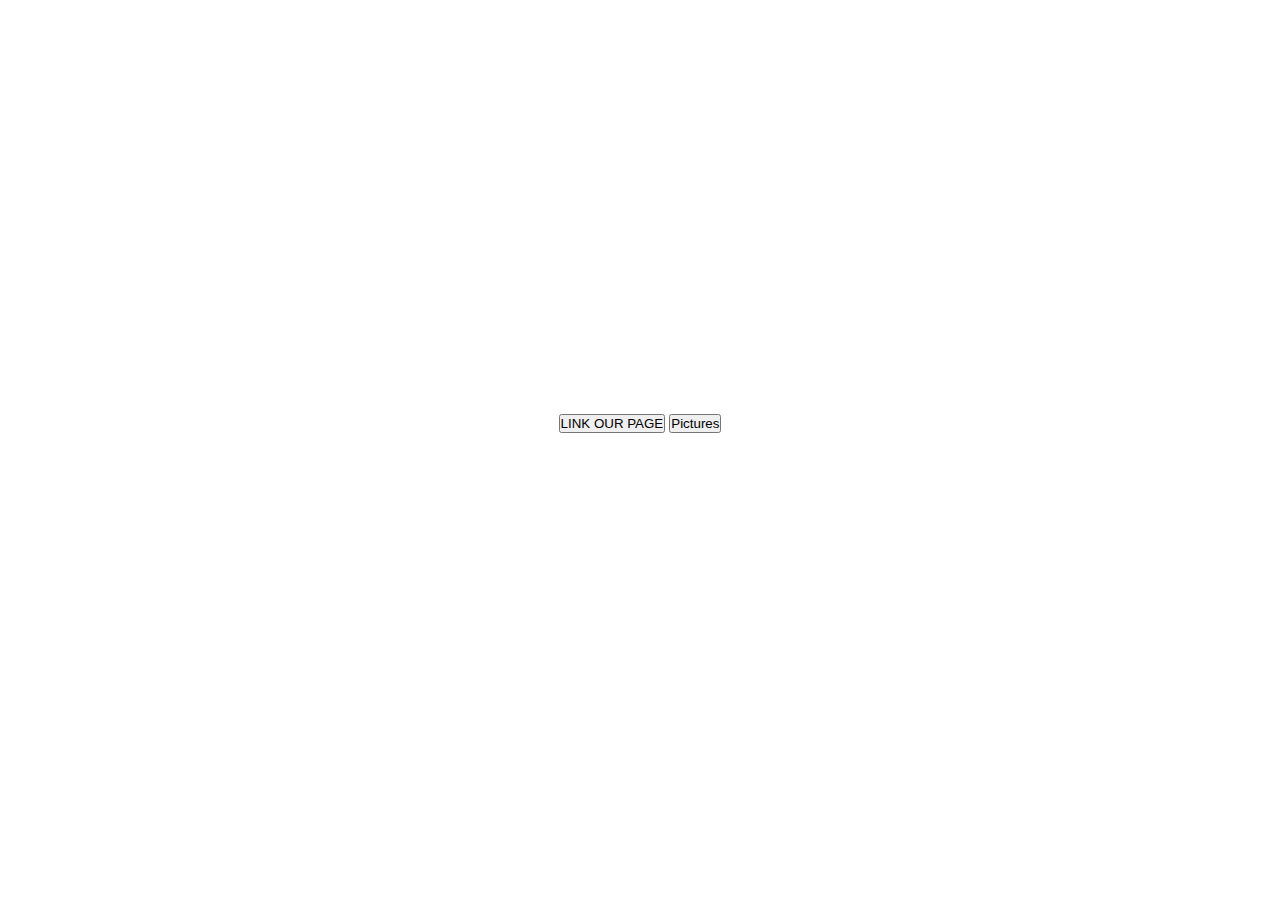
<file: CSS/index.html>
<!DOCTYPE html>
<html lang="en">
<head>
    <meta charset="UTF-8">
    <meta http-equiv="X-UA-Compatible" content="IE=edge">
    <meta name="viewport" content="width=device-width, initial-scale=1.0">
    <title>Website</title>
    <link rel="stylesheet" href="style.css" type="text/css">
   
</head>
<body>
    <div class="bgimage">

        <div class="menu">

            <div class="leftmenu">
                <h4>ExcelR solutions</h4>
            </div> 

             <div class="rightmenu">
                <ul>
                    <li id="f">Home</li>
                    <li>Services</li>
                    <li>Work</li>
                    <li>About us</li>
                    <li>Blog</li>
                    <li>Contact us</li>
                </ul>
             </div>
             
        </div>

        <div class="text">
            <h4>DESIGN DEVELOPMENT BRANDING</h4>
            <h1>CREATIVE & EXPERIENCED</h1>
            <h3>WE ARE THE ONE OF THE WORLD'S TOP CREATIVE DESIGN AGENCIES</h3>
            <button id="first">LINK OUR PAGE</button>
            <button id="second">Pictures</button>
        </div>
    </div>  

</body>
</html>
</file>
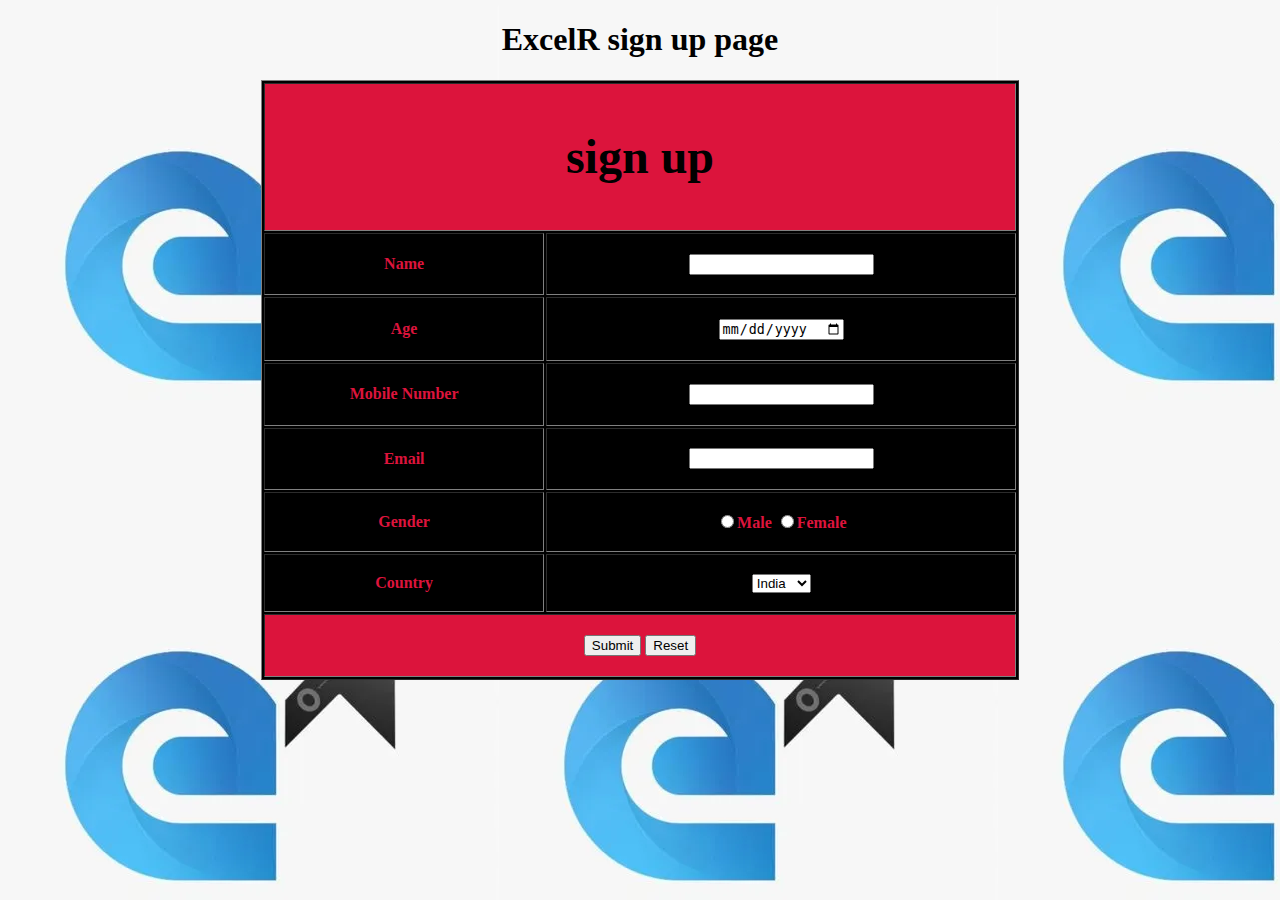
<file: a.html>
<!DOCTYPE html>
<html lang="en">
<head>
    <meta charset="UTF-8">
    <meta http-equiv="X-UA-Compatible" content="IE=edge">
    <meta name="viewport" content="width=device-width, initial-scale=1.0">
    <title>Form in table</title>
</head>
<body background="excelr.jpg">
    <form>
        <h1 align="center"><font color="black">ExcelR sign up page</font></h1>
        <table border="1" width="60%" height="600px" align="center" bgcolor="black">

        <!---row 1-->
        <tr align="center" bgcolor="crimson">
        <th colspan="2" > <font size="10"> sign up </font></th>
        </tr>

        <!--- row 2-->
        <tr>
            <th> <font color="crimson"> 
                <label for="fname">Name</label> </font></th>
                <th><input type="text" id="fname">  </th>
           
        </tr>

        <!---row 3-->
        <tr>
            <th><font color="crimson">
                <label for="age">Age</label>
            </font></th>
            <th><input type="date" id="age"></th>
        </tr>

        <!--row 4-->

        <th><font color="crimson">
            <label for="num">Mobile Number</label>
          </font></th>
          <th><input type="number" id="num"></th>
         </tr>
        <!--- row 5-->
         <th><font color="crimson">
         <label for="mail">Email</label></font></th>
         <th><input type="email" id="mail"></th>
         </tr>

          <!--- row 6-->
          <tr>
          <th><font color="crimson">
            <label for="gender">Gender</label>
            </font></th>
            <th><font color="crimson">
            <input type="radio" name="gender">Male
           <input type="radio" name="gender">Female
            </th>
            </tr>
            <!--- row 7-->
            <tr>
                <th><font color="crimson">
                    <label for="c">Country</label>
                </th>
               <th>
                <select name="city" >
                    <option value="India">India</option>
                    <option value="uk">UK</option>
                    <option value="usa">USA</option>
                    <option value="Japan">Japan</option>
                </select>
               </th> 
            </tr>

            <!--- row 8-->
            <tr align="center" bgcolor="crimson">
                <th colspan="2">
                    <input type="submit">
                    <input type="reset">

                </th>
            </tr>
        </table>
    </form>
</body>
</html>
</file>
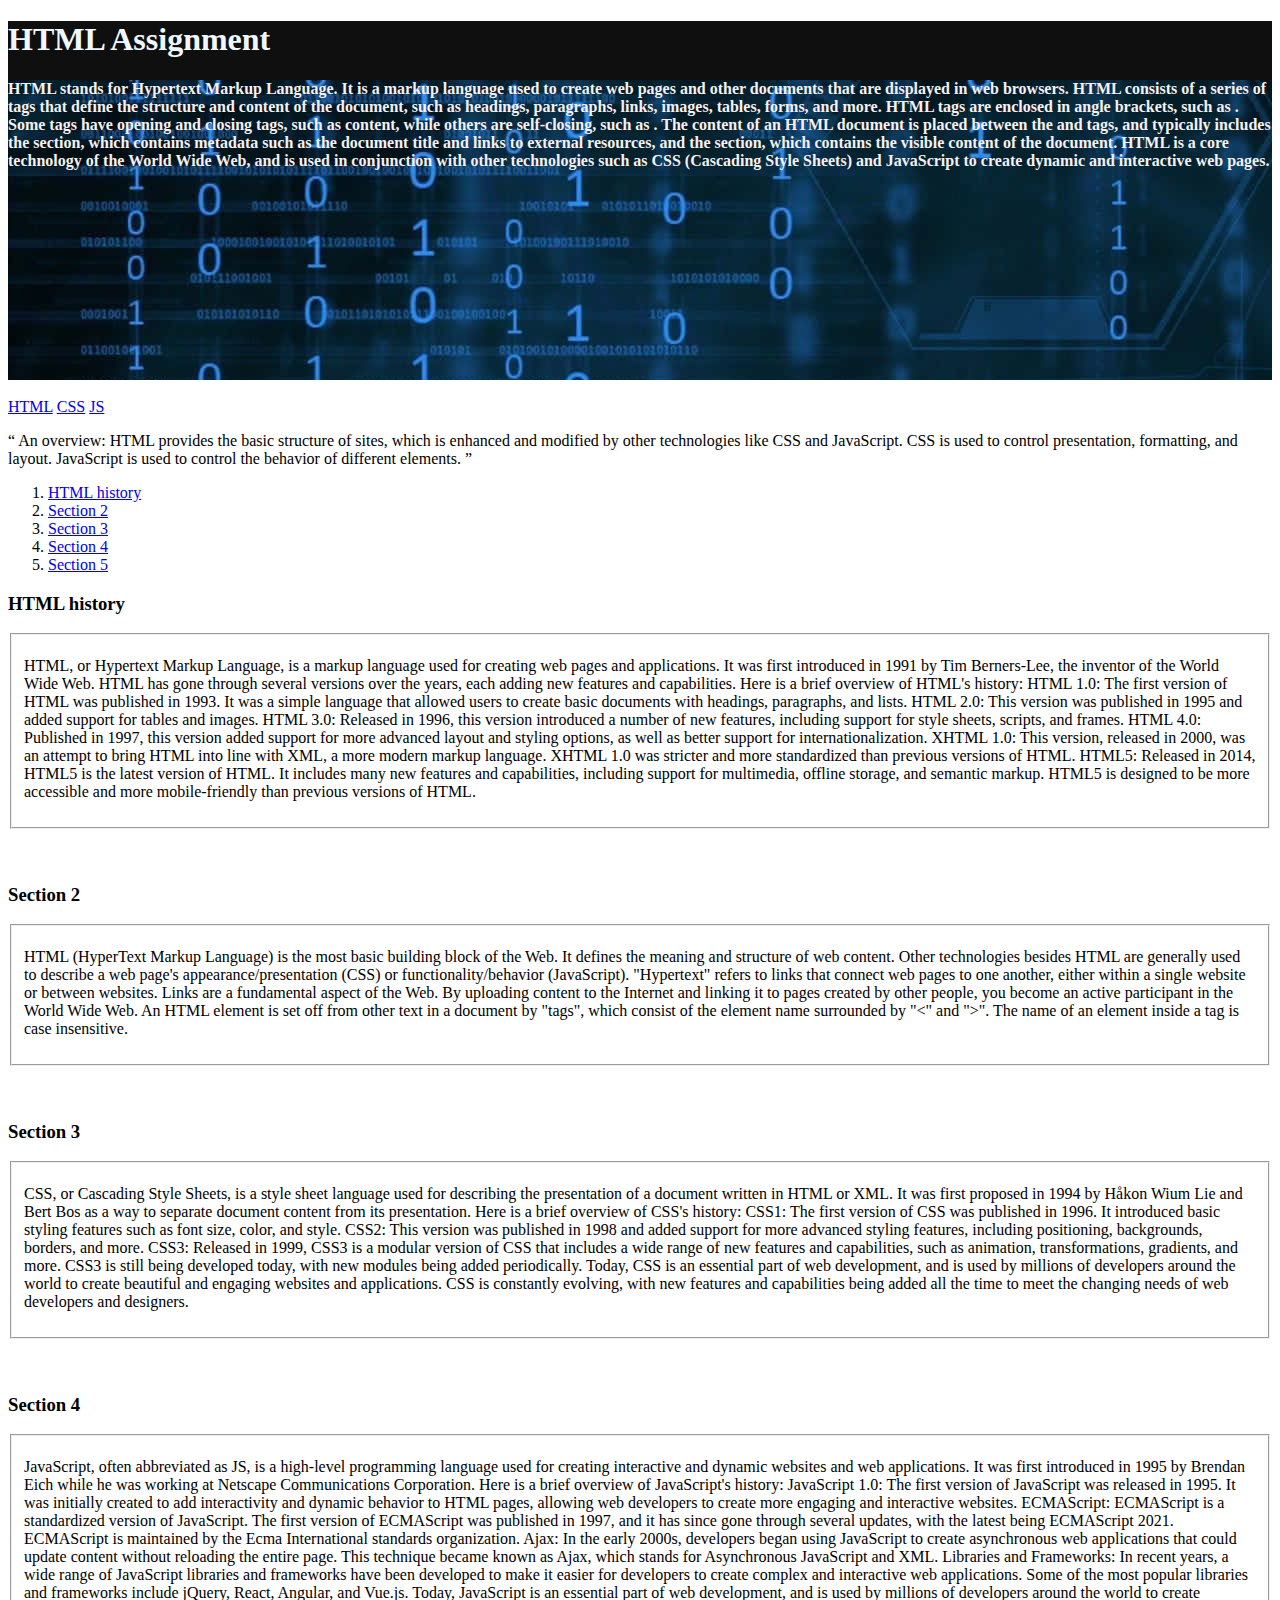
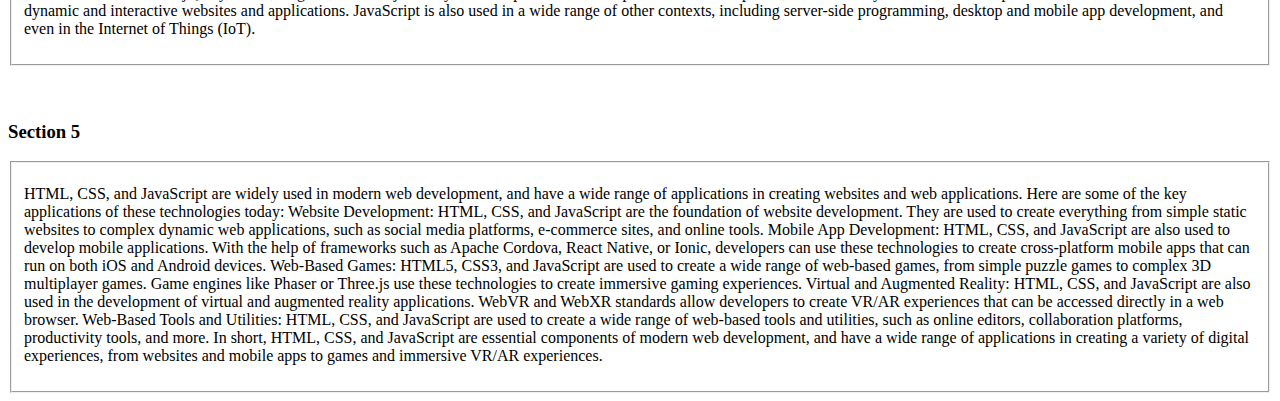
<file: c.html>
<!DOCTYPE html>
<html lang="en">
<head>
    <meta charset="UTF-8">
    <meta http-equiv="X-UA-Compatible" content="IE=edge">
    <meta name="viewport" content="width=device-width, initial-scale=1.0">
    <title>HTML assignment</title>
</head>
<body>
    <header style="background-color:rgb(15, 15, 16)">
        <h1 style="color: aliceblue;">HTML Assignment</h1>
        <div style="background-image:url(11.jpg);background-repeat:no-repeat;background: size 100% 100%;width:100%;height: 300px;font-size:medium ">
        <p>
            <b style="color: rgb(245, 240, 242);">
                HTML stands for Hypertext Markup Language. It is a markup language used to create web pages and other documents that are displayed in web browsers. HTML consists of a series of tags that define the structure and content of the document, such as headings, paragraphs, links, images, tables, forms, and more.

           HTML tags are enclosed in angle brackets, such as <tagname>. Some tags have opening and closing tags, such as <tagname>content</tagname>, while others are self-closing, such as <tagname/>. The content of an HTML document is placed between the <html> and </html> tags, and typically includes the <head> section, which contains metadata such as the document title and links to external resources, and the <body> section, which contains the visible content of the document.

           HTML is a core technology of the World Wide Web, and is used in conjunction with other technologies such as CSS (Cascading Style Sheets) and JavaScript to create dynamic and interactive web pages.
             </b>
        </p>
        </div>
    </header>

        <header>
            <br>
            <nav>
                <a href="https://www.w3schools.com/html/" target="_blank">HTML</a>
                <a href="https://www.w3schools.com/css/" target="_blank">CSS</a>
                <a href="https://www.w3schools.com/javascript/" target="_blank">JS</a>
            </nav>
            <p>
                <q>
                    An overview: HTML provides the basic structure of sites, which is enhanced and modified by other technologies like CSS and JavaScript. CSS is used to control presentation, formatting, and layout. JavaScript is used to control the behavior of different elements.
                </q>
            </p>

        <ol>
            <li><a href="#1">HTML history</a></li>
            <li><a href="#2">Section 2</a></li>
            <li><a href="#3">Section 3</a></li>
            <li><a href="#4">Section 4</a></li>
            <li><a href="#5">Section 5</a></li>

        </ol>
        <div id="1">
            <h3>HTML history</h3>
            <fieldset>
                <p>
                    HTML, or Hypertext Markup Language, is a markup language used for creating web pages and applications. It was first introduced in 1991 by Tim Berners-Lee, the inventor of the World Wide Web.

HTML has gone through several versions over the years, each adding new features and capabilities. Here is a brief overview of HTML's history:

HTML 1.0: The first version of HTML was published in 1993. It was a simple language that allowed users to create basic documents with headings, paragraphs, and lists.

HTML 2.0: This version was published in 1995 and added support for tables and images.

HTML 3.0: Released in 1996, this version introduced a number of new features, including support for style sheets, scripts, and frames.

HTML 4.0: Published in 1997, this version added support for more advanced layout and styling options, as well as better support for internationalization.

XHTML 1.0: This version, released in 2000, was an attempt to bring HTML into line with XML, a more modern markup language. XHTML 1.0 was stricter and more standardized than previous versions of HTML.

HTML5: Released in 2014, HTML5 is the latest version of HTML. It includes many new features and capabilities, including support for multimedia, offline storage, and semantic markup. HTML5 is designed to be more accessible and more mobile-friendly than previous versions of HTML.
                </p>
            </fieldset>
 <br>
 <br>

        </div>

        <div id="2">
            <h3>Section 2</h3>
            <fieldset>
                <p>
                    HTML (HyperText Markup Language) is the most basic building block of the Web. It defines the meaning and structure of web content. Other technologies besides HTML are generally used to describe a web page's appearance/presentation (CSS) or functionality/behavior (JavaScript).

                    "Hypertext" refers to links that connect web pages to one another, either within a single website or between websites. Links are a fundamental aspect of the Web. By uploading content to the Internet and linking it to pages created by other people, you become an active participant in the World Wide Web.

                    An HTML element is set off from other text in a document by "tags", which consist of the element name surrounded by "<" and ">". The name of an element inside a tag is case insensitive. 
                </p>
            </fieldset>

        </div>
        <br>
        <br>
        
        <div id="3">
            <h3>Section 3</h3>
            <fieldset>
                <p>
                    CSS, or Cascading Style Sheets, is a style sheet language used for describing the presentation of a document written in HTML or XML. It was first proposed in 1994 by Håkon Wium Lie and Bert Bos as a way to separate document content from its presentation.

                    Here is a brief overview of CSS's history:
                    
                    CSS1: The first version of CSS was published in 1996. It introduced basic styling features such as font size, color, and style.
                    
                    CSS2: This version was published in 1998 and added support for more advanced styling features, including positioning, backgrounds, borders, and more.
                    
                    CSS3: Released in 1999, CSS3 is a modular version of CSS that includes a wide range of new features and capabilities, such as animation, transformations, gradients, and more. CSS3 is still being developed today, with new modules being added periodically.
                    
                    Today, CSS is an essential part of web development, and is used by millions of developers around the world to create beautiful and engaging websites and applications. CSS is constantly evolving, with new features and capabilities being added all the time to meet the changing needs of web developers and designers.
                </p>
            </fieldset>

        </div>

        <br>
        <br>
        
        <div id="4">
            <h3>Section 4</h3>
            <fieldset>
                <p>
                    JavaScript, often abbreviated as JS, is a high-level programming language used for creating interactive and dynamic websites and web applications. It was first introduced in 1995 by Brendan Eich while he was working at Netscape Communications Corporation.

                    Here is a brief overview of JavaScript's history:

                    JavaScript 1.0: The first version of JavaScript was released in 1995. It was initially created to add interactivity and dynamic behavior to HTML pages, allowing web developers to create more engaging and interactive websites.

                    ECMAScript: ECMAScript is a standardized version of JavaScript. The first version of ECMAScript was published in 1997, and it has since gone through several updates, with the latest being ECMAScript 2021. ECMAScript is maintained by the Ecma International standards organization.

                    Ajax: In the early 2000s, developers began using JavaScript to create asynchronous web applications that could update content without reloading the entire page. This technique became known as Ajax, which stands for Asynchronous JavaScript and XML.

                    Libraries and Frameworks: In recent years, a wide range of JavaScript libraries and frameworks have been developed to make it easier for developers to create complex and interactive web applications. Some of the most popular libraries and frameworks include jQuery, React, Angular, and Vue.js.

                    Today, JavaScript is an essential part of web development, and is used by millions of developers around the world to create dynamic and interactive websites and applications. JavaScript is also used in a wide range of other contexts, including server-side programming, desktop and mobile app development, and even in the Internet of Things (IoT).
                </p>
            </fieldset>

        </div>

        <br>
        <br>
        <div id="5">
            <h3>Section 5</h3>
            <fieldset>
                <p>
                    HTML, CSS, and JavaScript are widely used in modern web development, and have a wide range of applications in creating websites and web applications. Here are some of the key applications of these technologies today:

                    Website Development: HTML, CSS, and JavaScript are the foundation of website development. They are used to create everything from simple static websites to complex dynamic web applications, such as social media platforms, e-commerce sites, and online tools.
                    
                    Mobile App Development: HTML, CSS, and JavaScript are also used to develop mobile applications. With the help of frameworks such as Apache Cordova, React Native, or Ionic, developers can use these technologies to create cross-platform mobile apps that can run on both iOS and Android devices.
                    
                    Web-Based Games: HTML5, CSS3, and JavaScript are used to create a wide range of web-based games, from simple puzzle games to complex 3D multiplayer games. Game engines like Phaser or Three.js use these technologies to create immersive gaming experiences.
                    
                    Virtual and Augmented Reality: HTML, CSS, and JavaScript are also used in the development of virtual and augmented reality applications. WebVR and WebXR standards allow developers to create VR/AR experiences that can be accessed directly in a web browser.
                    
                    Web-Based Tools and Utilities: HTML, CSS, and JavaScript are used to create a wide range of web-based tools and utilities, such as online editors, collaboration platforms, productivity tools, and more.
                    
                    In short, HTML, CSS, and JavaScript are essential components of modern web development, and have a wide range of applications in creating a variety of digital experiences, from websites and mobile apps to games and immersive VR/AR experiences.
                    
                    
                    
                    
                </p>
            </fieldset>

        </div>
    </header>
</body>
</html>
</file>
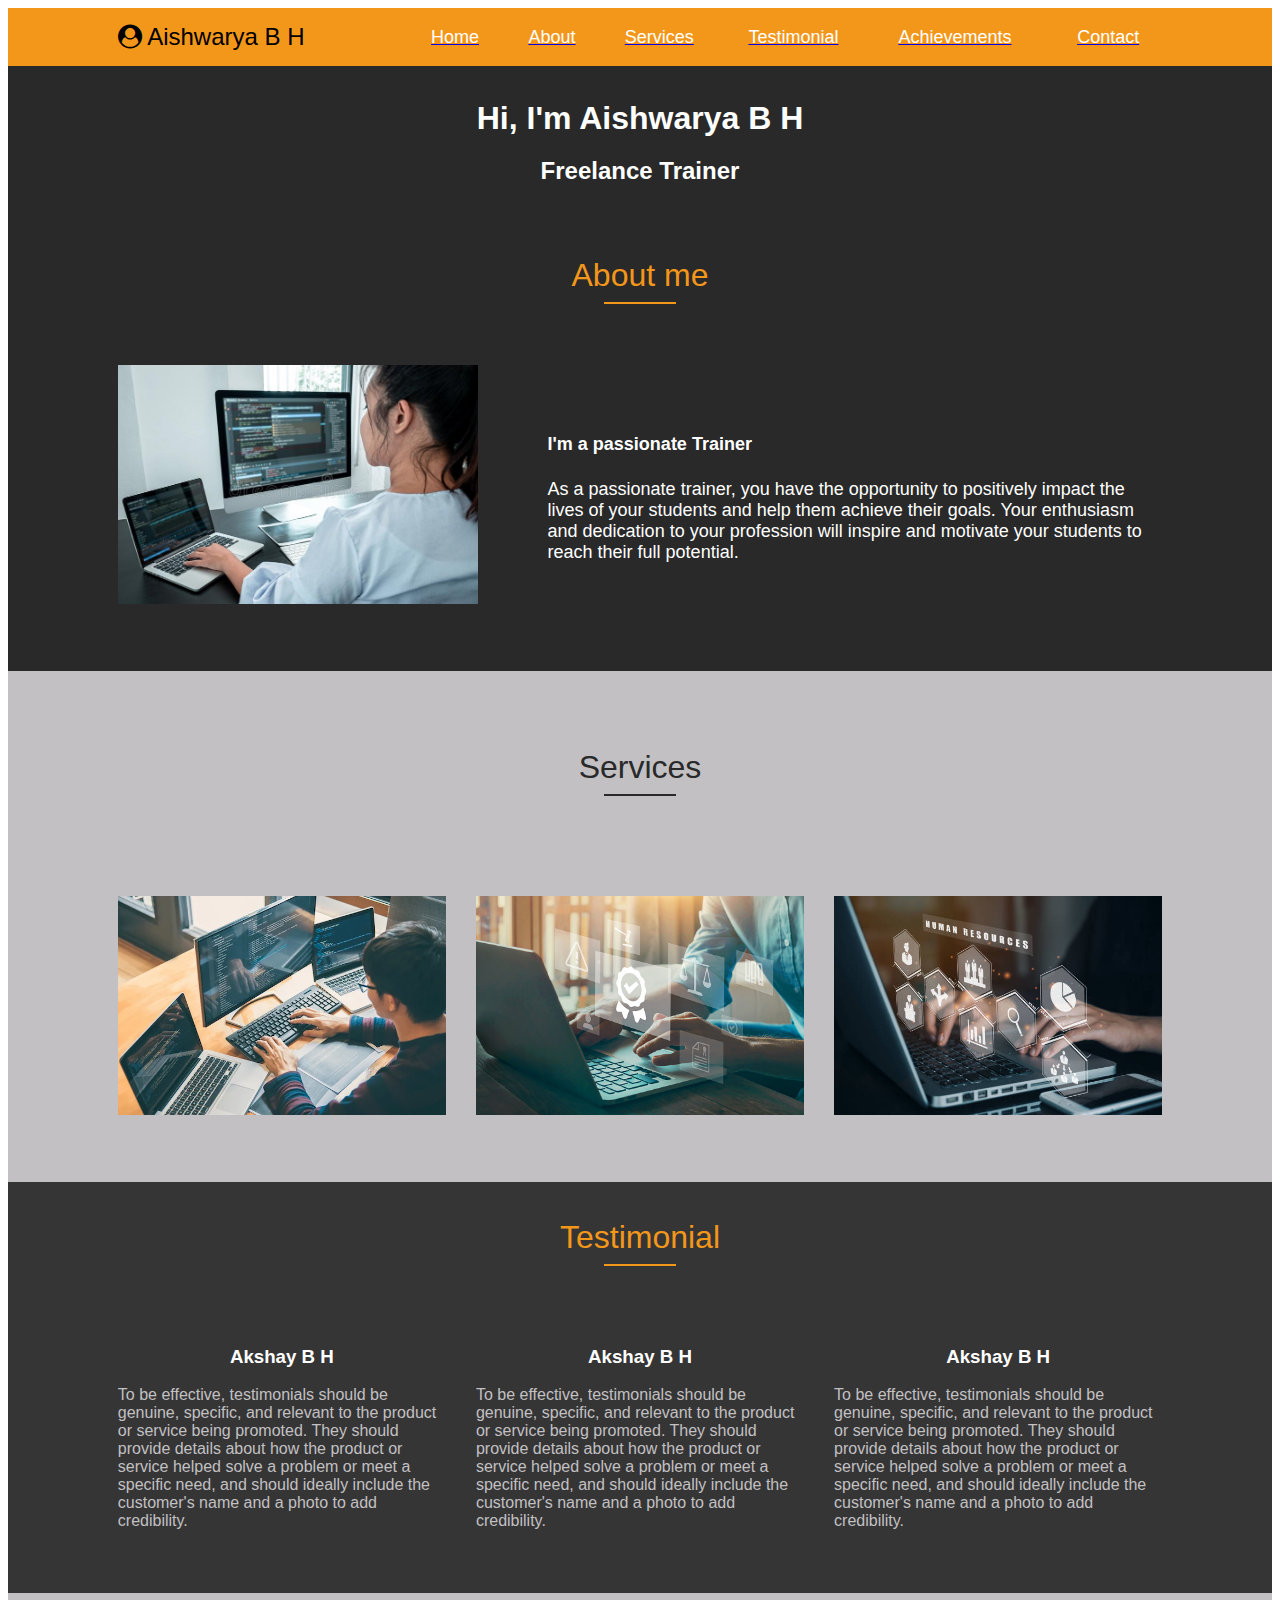
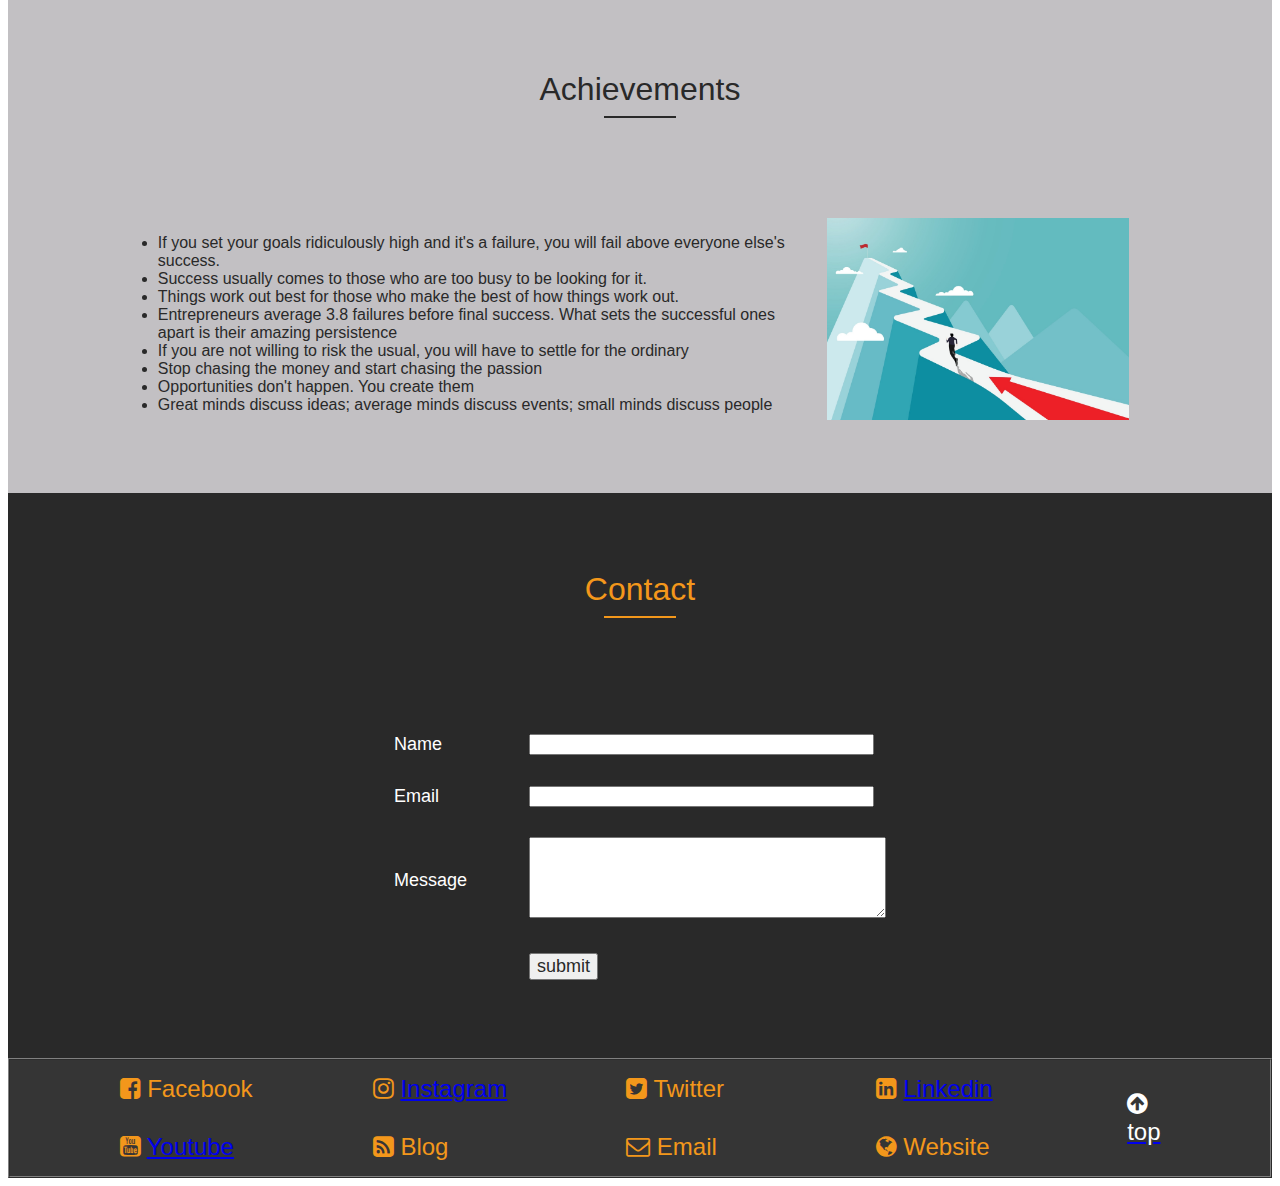
<file: day 4 class/b1.html>
<!DOCTYPE html>
<html lang="en">
<head>
    <meta charset="UTF-8">
    <meta http-equiv="X-UA-Compatible" content="IE=edge">
    <meta name="viewport" content="width=device-width, initial-scale=1.0">
    <link rel="stylesheet" href="https://stackpath.bootstrapcdn.com/font-awesome/4.7.0/css/font-awesome.min.css">
    <title>Webpage</title>
</head>
<body>
    <!-- start header-->
    <table id="header" border="0" width="100%" cellpadding="0" cellspacing="0" bgcolor="#f3971b">
        <tr>
            <td>
                <table border="0" width="85%" cellpadding="15" cellspacing="0" align="center">
                    <tr>
                        <td>
                            <font face="arial" color="#000000" size="5">
                                <span class="fa fa-user-circle" aria-hidden="true"></span>
                                Aishwarya B H
                            </font>
                        </td>
                        <td>
                            &nbsp;
                        </td>
                        <td>
                            <a href="#home"><font face="arial" color="#ffffff" size="4">Home</font></a>
                        </td>
                        <td>
                            <a href="#about"><font face="arial" color="#ffffff" size="4">About</font></a>
                        </td>
                        <td>
                            <a href="#services"><font face="arial" color="#ffffff" size="4">Services</font></a>
                        </td>
                        <td>
                            <a href="#testimonial"><font face="arial" color="#ffffff" size="4">Testimonial</font></a>
                        </td>
                        <td>
                            <a href="#achievements"><font face="arial" color="#ffffff" size="4">Achievements</font></a>
                        </td>
                        <td>
                            <a href="#contact"><font face="arial" color="#ffffff" size="4">Contact</font></a>
                        </td>

                    </tr>

                </table>
            </td>
        </tr>

    </table>
    <!-- end header-->
    <!-- start home-->
    <table id="home" border="0" width="100%" cellpadding="0"cellspacing="0" bgcolor="#292929">
        <tr>
            <td>
                <table border="0" width="85%" cellpadding="15" cellspacing="0" align="center">
                    <tr>
                        <td align="center" valign="middle">
                            <h3>
                                <font face="arial" color="#ffffff" size="6">
                                      Hi, I'm Aishwarya B H
                                </font>
                            </h3>
                            <h2>
                                <font face="arial" color="#ffffff" size="5">
                                    Freelance Trainer
                              </font>
                            </h2>

                        </td>
                    </tr>

                </table>
                 
            </td>
        </tr>
    </table>
    <!--- end home-->
    <!-- start about -->
    <table id="about" border="0" width="100%" cellpadding="0"cellspacing="0" bgcolor="#292929">
        <tr>
            <td>
                <table border="0" width="85%" cellpadding="15" cellspacing="0" align="center">
                    <!-- heading start-->
                    <tr>
                        <td height="100" align="center" valign="middle" colspan="2">
                            <font
                                face="arial" color="#f3971b" size="6">
                                      About me
                            </font>
                            <hr width="70" color="#f3971b">

                        </td>
                    </tr>
                    <!-- heading end-->
                    <tr>
                        <td width="40%">
                            <img src="g3.jpg" alt=" aishwarya" width="90%">
                        </td>

                        <td width="60%">
                            <font face="arial" color="#ffffff" size="4">
                                <h4>
                                    I'm a passionate Trainer
                                </h4>
                                As a passionate trainer, you have the opportunity to positively impact the lives of your students and help them achieve their goals. Your enthusiasm and dedication to your profession will inspire and motivate your students to reach their full potential.
                          </font>
                          
                        </td>         
                    </tr>
                    <tr>
                        <td>
                            &nbsp;
                        </td>
                    </tr>
                </table>
            </td>
        </tr>
    </table>
    <!-- end about-->
    <!-- start services-->
    <table id="services" border="0" width="100%" cellpadding="0"cellspacing="0" bgcolor="#c2c0c3">
        <tr>
            <td>
                <table border="0" width="85%" cellpadding="15" cellspacing="0" align="center">
                    <!-- heading start-->
                    <tr>
                        <td height="180" align="center" valign="middle" colspan="3">
                            <font
                                face="arial" color="#292929" size="6">
                                      Services
                            </font>
                            <hr width="70" color="#292929">

                        </td>
                    </tr>
   
                 <!-- heading end-->
                     
                 <tr>
                    <td width="33%">
                          <a href="service1.html"><img src="g.jpg" alt="image1" width="100%"> </a>
                    </td>
                    <td width="33%">
                        <a href="service2.html"><img src="g1.jpg" alt="image2" width="100%"> </a>
                  </td>
                    <td width="33%">
                        <a href="service3.html"><img src="g2.jpg" alt="image3" width="100%"> </a>
                  </td>
                 </tr>
                 <tr>
                    <td>
                        &nbsp;
                    </td>
                 </tr>
                </table>
            </td>
        </tr>

    </table>
    <!-- end services-->
    <!-- start testimonial-->
    <table id="testimonial" border="0" width="100%" cellpadding="0"cellspacing="0" bgcolor="#353535">
        <tr>
            <td>
                <table border="0" width="85%" cellpadding="15" cellspacing="0" align="center">
                       <!-- heading start-->
                    <tr>
                        <td height="100" align="center" valign="middle" colspan="3">
                            <font
                                face="arial" color="#f3971b" size="6">
                                      Testimonial
                            </font>
                            <hr width="70" color="#f3971b">

                        </td>
                    </tr>
                 <!-- heading end-->
                 <tr>
                    <td width="33%" valign="top">
                        <font face="arial" color="#ffffff" >
                            <h3 align="center">
                             Akshay B H  </h3>  
                        </font>
                            <font face="arial" color="#c2c0c3" >
                                To be effective, testimonials should be genuine, specific, and relevant to the product or service being promoted. They should provide details about how the product or service helped solve a problem or meet a specific need, and should ideally include the customer's name and a photo to add credibility.
                            </font>
                    </td>

                    <td width="33%" valign="top">
                        <font face="arial" color="#ffffff" >
                            <h3 align="center">
                             Akshay B H  </h3>  
                        </font>
                            <font face="arial" color="#c2c0c3" >
                                To be effective, testimonials should be genuine, specific, and relevant to the product or service being promoted. They should provide details about how the product or service helped solve a problem or meet a specific need, and should ideally include the customer's name and a photo to add credibility.
                            </font>
                    </td>
                    
                    <td width="33%" valign="top">
                        <font face="arial" color="#ffffff" >
                            <h3 align="center">
                             Akshay B H  </h3>  
                        </font>
                            <font face="arial" color="#c2c0c3" >
                                To be effective, testimonials should be genuine, specific, and relevant to the product or service being promoted. They should provide details about how the product or service helped solve a problem or meet a specific need, and should ideally include the customer's name and a photo to add credibility.
                            </font>
                    </td>
                 </tr>
                      <tr>
                        <td>
                            &nbsp;
                        </td>
                      </tr>
                </table>
            </td>
        </tr>
    </table>
    <!-- end testimonial -->

    <!-- start Achievements -->
    <table id="achievements" border="0" width="100%" cellpadding="0"cellspacing="0" bgcolor="#c2c0c3">
        <tr>
            <td>
                <table border="0" width="85%" cellpadding="15" cellspacing="0" align="center">
                    <tr>
                        <td height="180" align="center" valign="middle" colspan="2">
                            <font
                                face="arial" color="#292929" size="6">
                                      Achievements
                            </font>
                            <hr width="70" color="#292929">

                        </td>
                    </tr>
                    <tr>
                        <td width="66%" valign="top">
                            <font face="arial" color="#292929">
                              <ul>
                                <li>If you set your goals ridiculously high and it's a failure, you will fail above everyone else's success.</li>
                                <li>Success usually comes to those who are too busy to be looking for it.</li>
                                <li>Things work out best for those who make the best of how things work out.</li>
                                <li>Entrepreneurs average 3.8 failures before final success. What sets the successful ones apart is their amazing persistence</li>
                                <li>If you are not willing to risk the usual, you will have to settle for the ordinary</li>
                                <li>Stop chasing the money and start chasing the passion</li>
                                <li>Opportunities don't happen. You create them</li>
                                <li>Great minds discuss ideas; average minds discuss events; small minds discuss people</li>
                              </ul>
                            </font>
                       
                        </td>
                        <td valign="top">
                             <img src="ach.jpg" alt="achive" width="90%">
                        </td>
                    </tr>
                    <tr>
                        <td>
&nbsp;
                        </td>
                    </tr>
                </table>
            </td>
        </tr>
    </table>
    <!-- end achievements -->
    <!-- start contact -->

    <table id="contact" border="0" width="100%" cellpadding="0"cellspacing="0" bgcolor="#292929">
        <tr>
            <td>
                <table border="0" width="85%" cellpadding="15" cellspacing="0" align="center">
                    <tr>
                        <td height="180" align="center" valign="middle" colspan="1">
                            <font
                                face="arial" color="#f3971b" size="6">
                                      Contact
                            </font>
                            <hr width="70" color="#f3971b">

                        </td>
                    </tr>
                    <tr>
                        <td align="center" valign="top">
                              <table border="0" width="50%" cellpadding="15"cellspacing="0" align="center" bgcolor="#292929">
                                  <tr>
                                    <td width="30%">
                                    <font face="arial" size="4" color="#ffffff">Name</font>
                                    </td>
                                    <td width="70%">
                                        <font face="arial" size="4" color="#ffffff">
                                            <input type="text" size="40">
                                        </font>
                                    </td>
                                  </tr>

                                  <tr>
                                    <td width="30%">
                                    <font face="arial" size="4" color="#ffffff">Email</font>
                                    </td>
                                    <td width="70%">
                                        <font face="arial" size="4" color="#ffffff">
                                            <input type="text" size="40">
                                        </font>
                                    </td>
                                  </tr>
                                
                                  <tr>
                                    <td width="30%">
                                    <font face="arial" size="4" color="#ffffff">Message</font>
                                    </td>
                                    <td width="70%">
                                        <font face="arial" size="4" color="#ffffff">
                                            <textarea rows="5" cols="42"> </textarea>
                                        </font>
                                    </td>
                                  </tr>

                                  <tr>
                                    <td width="30%">
                                     &nbsp;
                                    </td>
                                    <td width="70%">
                                             <button type="submit">
                                                <font face="arial" size="4" color="#292929">
                                                 submit
                                                </font>
                                             </button>
                                    </td>
                                  </tr>
                              </table>
                        </td>
                    </tr>
                    <tr>
                        <td colspan="3">
                            &nbsp;
                        </td>
                    </tr>
                </table>
            </td>
        </tr>
    </table>
    <!-- end contact -->

    <!-- start footer -->
            <table id="header" border="1" width="100%" cellpadding="0"cellspacing="0" bgcolor="#353535">
                <tr>
                    <td>
                        <table border="0" width="85%" cellpadding="15" cellspacing="0" align="center">
                            <tr>
                                <td width="25%" valign="top">
                                    <font face="arial" color="#f3971b" size="5">
                                         <span class="fa fa-facebook-square" aria-hidden="true"></span>
                                         Facebook
                                    </font>
                                </td>
                                <td width="25%" valign="top">
                                    <font face="arial" color="#f3971b" size="5">
                                         <span class="fa fa-instagram" aria-hidden="true"></span>
                                        
                                        <a href="https://openai.com/blog/chatgpt">Instagram</a>
                                    </font>
                                    
                                </td>
                                   
                                <td width="25%" valign="top">
                                    <font face="arial" color="#f3971b" size="5">
                                         <span class="fa fa-twitter-square" aria-hidden="true"></span>
                                        Twitter
                                    </font>
                                </td>

                                <td width="25%" valign="top">
                                    <font face="arial" color="#f3971b" size="5">
                                         <span class="fa fa-linkedin-square" aria-hidden="true"></span>
                                        
                                         <a href="https://www.linkedin.com/in/aishwarya-b-h-2a97a51a4/"> Linkedin</a>
                                    </font>
                                </td>
                              <td rowspan="2">
                                <font face="arial" color="#ffffff" size="5">
                                    <span class="fa fa-arrow-circle-up" aria-hidden="true"></span>
                                      <a href="#header">

                                        <font face="arial" color="#ffffff" size="5">
                                            top
                                            </font>
                                            </a>
                                    </font>
                              </td>
                            </tr>
                            <tr>
                                <td width="25%" valign="top">
                                    <font face="arial" color="#f3971b" size="5">
                                         <span class="fa fa-youtube-square" aria-hidden="true"></span>
                                         
                                         <a href="https://youtube.com/">Youtube</a>
                                    </font>
                                </td>
                                <td width="25%" valign="top">
                                    <font face="arial" color="#f3971b" size="5">
                                         <span class="fa fa-rss-square" aria-hidden="true"></span>
                                         Blog
                                    </font>
                                </td>
                                <td width="25%" valign="top">
                                    <font face="arial" color="#f3971b" size="5">
                                         <span class="fa fa-envelope-o" aria-hidden="true"></span>
                                         Email
                                    </font>
                                </td>
                                <td width="25%" valign="top">
                                    <font face="arial" color="#f3971b" size="5">
                                         <span class="fa fa-globe" aria-hidden="true"></span>
                                         Website
                                    </font>
                                </td>


                            </tr>
                        </table>
                    </td>
                </tr>
            </table>
</body>
</html>
</file>
<file: CSS/style.css>
*{
    margin:0px;
    padding:0px;
}

.bgimage{
    background-image: url('https://images.unsplash.com/photo-1510519138101-570d1dca3d66?ixlib=rb-4.0.3&ixid=MnwxMjA3fDB8MHxzZWFyY2h8Nnx8c2V0dXB8ZW58MHx8MHx8&w=1000&q=80');
    background-size: 100% 110%;
    width: 100%;
    height: 100vh;
}

.menu{

    width: 100%;
    height: 100px;
    background-color: rgba(0,0,0,0,5);
}

.leftmenu{
    width: 20%;
    line-height: 100px;
    float: left;
}

.leftmenu h4{
    padding-left:70px;
    font-weight: bold;
    color:white;
    font-size: 20Spx;
    font-family: 'Montserrat', sans-serif;
}

.rightmenu{
    width:70%;
    height: 100px;
    float: right;
}

.rightmenu ul{
    margin-left: 200px;
}

.rightmenu ul li{
    font-family: 'Montserrat','sans-serif';
    display: inline-block;
    list-style: none;
    font-size: 15px;
    color: white;
    font-weight: bold;
    line-height: 100px;
    margin-left: 40px;
    text-transform: uppercase;
}

#firstlist{
    color:orange;
}

.rightmenu ul li:hover{
    color:orange;
}

.text{
    width: 100%;
    margin-top: 185px;
    text-transform: uppercase;
    text-align: center;
    color:white;
}

.text h4{

    font-size: 14px;
    font-family: 'Open Sans', sans-serif;
}

.text h1{

    font-size: 62px;
    font-family: 'Montserrat', sans-serif;
    font-weight: 700px;
    margin:14px 0px;
}


.text h3{
    font-size: 12px;
    font-family: 'Open Sans', sans-serif;
}

#first:hover{
   
    background-color: white;
    background: none;
    font-size: 15px;
    font-weight: bold;
    text-transform: uppercase;
    line-height: 40px;
    width: 150px;
    font-family: 'Montserrat', sans-serif;
    margin-top: 50px;
    border: 3px solid white; 
}

#second:hover{

    background-color: transparent;
    border: none;
    font-family: 'Montserrat', sans-serif;
    text-transform: uppercase;
    font-weight: bold;
    line-height: 40px;
    border: 3px solid white;
    width: 150px;
    margin-top: 50px;
    font-size: 15px;
}
</file>
